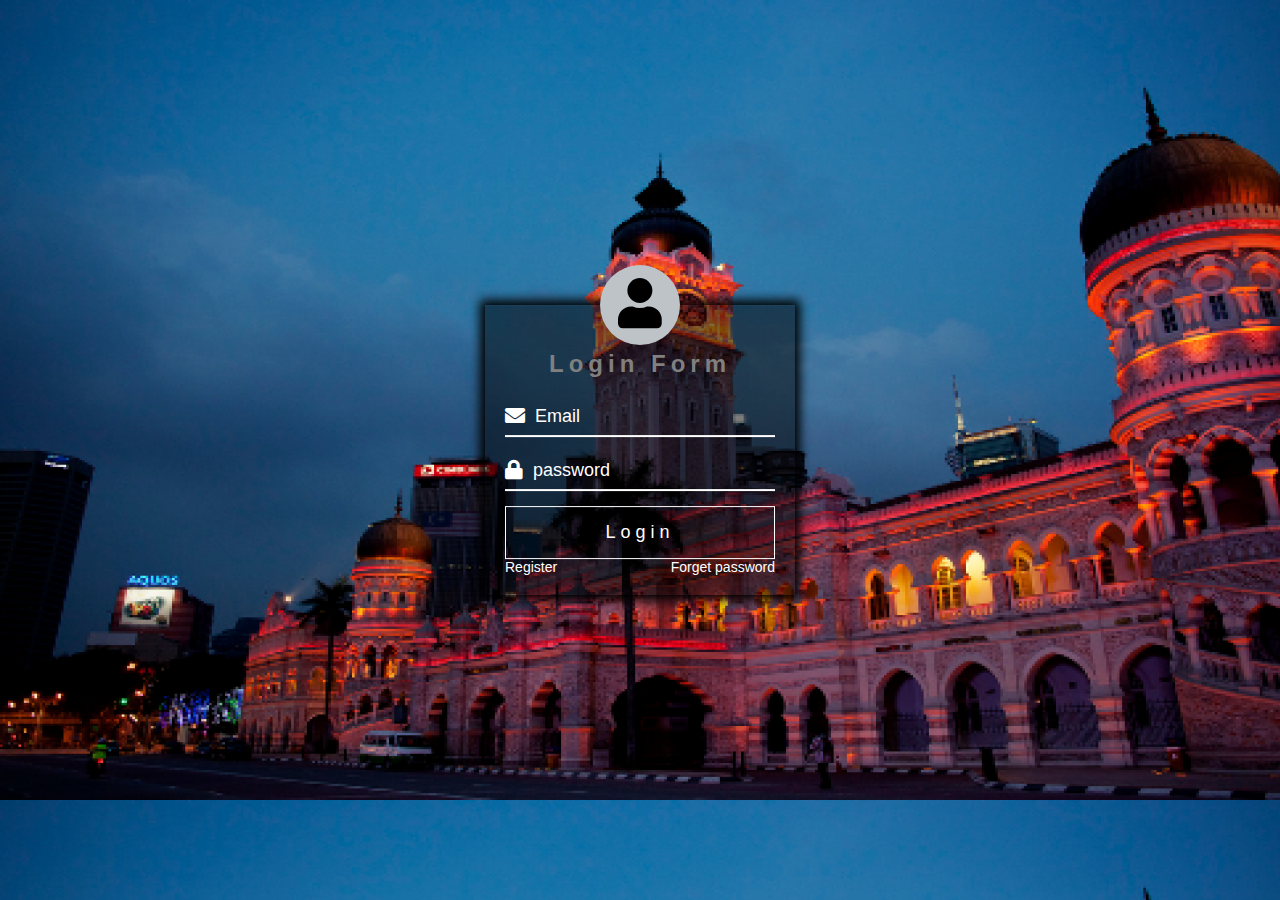
<file: login/index.html>
<!DOCTYPE html>
<html>
<head>
	<link rel="stylesheet" type="text/css" href="style.css">
	<meta charset="utf-8">
	<meta http-equiv="X-UA-Compatible" content="IE=edge">
	<title>login page</title>
	<link rel="stylesheet" type="text/css" href="
	https://use.fontawesome.com/releases/v5.6.3/css/all.css">
</head>
<body>

    <div class="login">
		
		<div class="avatar">
			<i class="fa fa-user"></i>
		</div>

		<h2>Login Form</h2>

		<div class="box-login">
			<i class="fas fa-envelope"></i>
			<input type="text" placeholder="Email"
			>
		</div>

		<div class="box-login">
			<i class="fas fa-lock"></i>
			<input type="text" placeholder="password"
			>
	    </div>

        <button type="submit" class="btn-login"><a href="login.html">Login</a>

        </button>

        <div class="bottom">
	    <a href="">Register</a>
	    <a href="">Forget password</a>
	</div>
	<div class="about">
		
	</div>

</body>
</html>
</file>
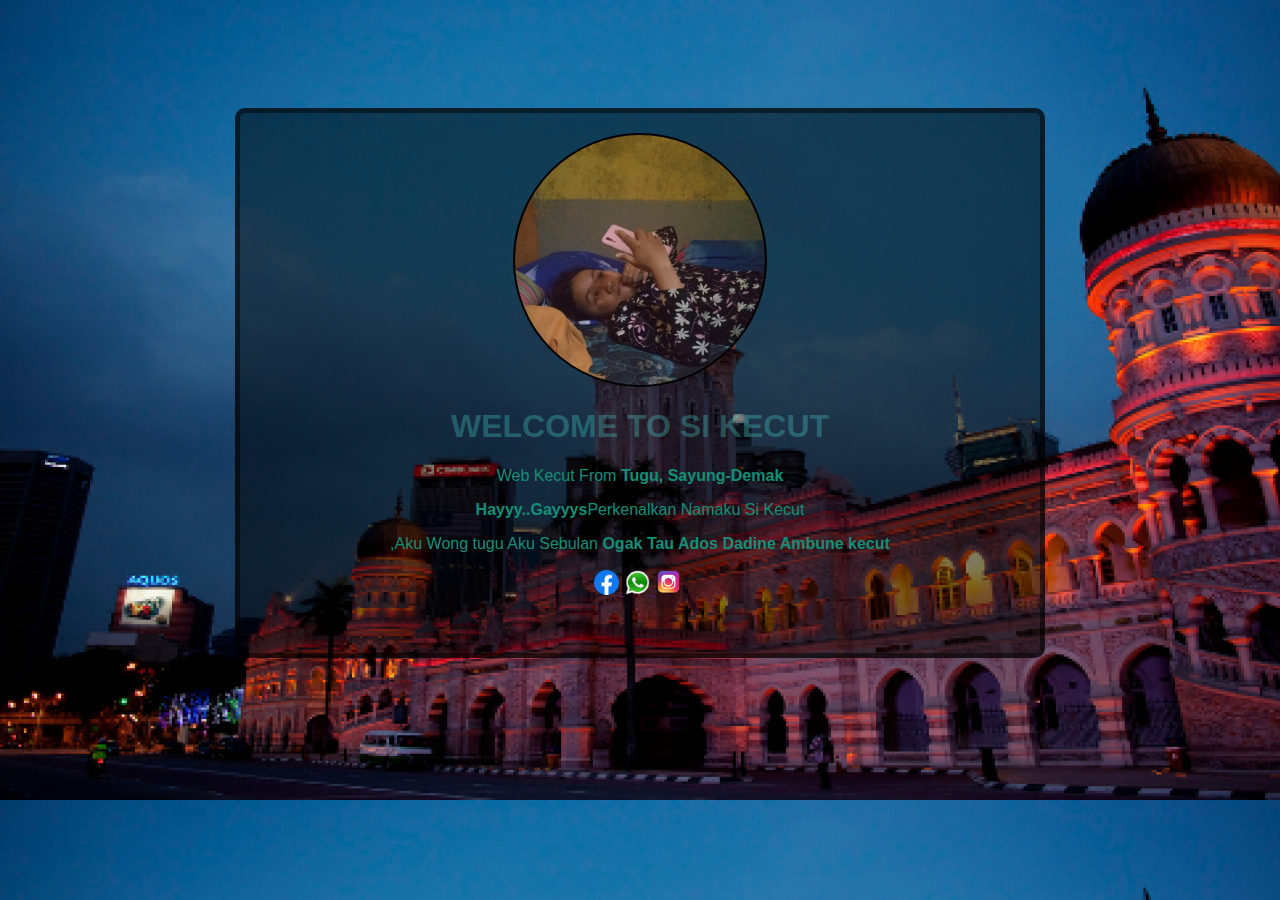
<file: login/login.html>
<!DOCTYPE html>
<html>
<head>
	<link rel="stylesheet" type="text/css" href="style.css">
	<meta charset="utf-8">
	<meta http-equiv="X-UA-Compatible" content="IE=edge">
	<title>login page</title>
	<link rel="stylesheet" type="text/css" href=>
</head>
<body>
	<div class="main">
    <div class="banner">
        </div>
        <h1>WELCOME TO SI KECUT</h1>
        <div class="text">Web Kecut From <strong>Tugu, Sayung-Demak</strong></div>
        <P><strong>Hayyy..Gayyys</strong>Perkenalkan Namaku Si Kecut
        <p>,Aku Wong tugu Aku Sebulan<strong> Ogak Tau Ados Dadine Ambune kecut</strong>
    <div class="sosmed">
    <ul>
        <li><a href=""><img src="fb.png" width="25px height=25px"></li>
        <li><a href=""><img src="wa.png" width="25px height=25px"></li>
        <li><a href="https://www.instagram.com/dw_ftmwt/"><img src=" ig.png" width="25px height=25px"></li></ul>
        
  </div>
</body>
</html>
</file>
<file: login/style.css>
body {
	padding: 100px;
	background: url(banner.png);
	text-align: center;
	font-family: 'Quicksand', sans-serif;
}

.login {
	position: absolute;
	top: 50%;
	left: 50%;
	transform: translate(-50%, -50%);
	background: rgba(0, 0, 0, 0.5);
	padding: 20px;
	width: 270px;
	box-shadow: 0 0 10px 5px black;
}
.avatar {
	font-size: 50px;
	background: #bdc3c7;
	width: 80px;
	height: 80px;
	line-height: 80px;
	text-align: center;
	position: fixed;
	left: 50%;
	top: 0;
	transform: translate(-50%, -50%);
	border-radius: 50%;
}
.login h2 {
	text-align: center;
	color: grey;
	padding-top: 5px;
	letter-spacing: 5px;
}
.box-login {
	display: flex;
	justify-content: space-between;
	margin-bottom: 15px;
	border-bottom: 2px solid white;
	padding: 8px 0;
}
.box-login i {
	font-size: 20px;
	color: white;
}

.box-login input {
	width: 100%;
	padding: 0 10px;
	background: none;
	border: none;
	outline: none;
	color: white;
	font-size: 18px;
}

.box-login input::placeholder {
	color: white;
}

.btn-login {
	width: 100%;
	background: none;
	padding: 15px;
	border: 1px solid white;
	font-size: 18px;
	letter-spacing: 5px;
	color: #fff;
	cursor: pointer;
}
.btn-login:hover {
	background: rgba(0, 0, 0, 0.8);
}
.login a {
	color: inherit;
	text-decoration: none;
}
.bottom {
	display: flex;
	justify-content: space-between;
}

.bottom a {
	color: white;
	font-size: 14px;
	text-decoration: none;
}
.banner {
	background: url(banner.jpg);
    background-color: #eaeaea;
	background-size: cover;
	border-radius: 250px;
	width: 250px;
	height: 250px;
	margin: 0 auto;
	border: 2px solid;
}
.banner h1{
	text-align: center;
    font-size: 50px;
    margin: 1000;
    color: grey;
    background-size: cover;
}
h1 {
	text-align: center;
	color: #5fe4;
}
.text {
	text-align: center;
	color: #148f77;
}
 p{
	color: #148f77;
}
ul {
	margin-left: -45px;
}
ul li{
	display: inline-block;
	padding: 1px;
}
ul li:hover{
    border:1px solid background rgba(0, 0, 0, 0.5); 
}
.main {
	width: 800px;
	height: 520px;
	background: rgba(0, 0, 0, 0.5);
	margin: 0 auto;
	padding-top: 20px;
	border-radius: 10px;
	border: 5px solid rgba(0, 0, 0, 0.5);
}
</file>
